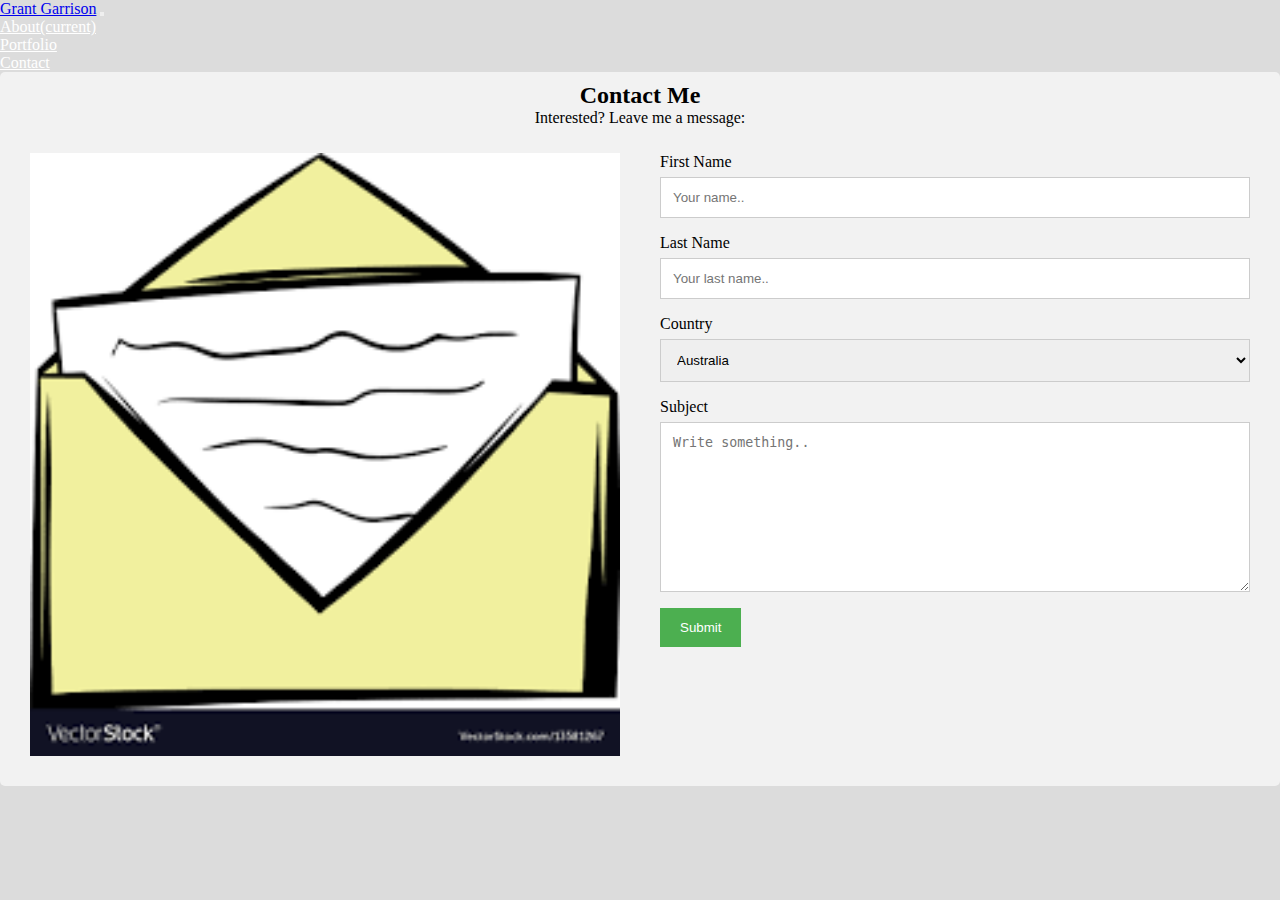
<file: html/contact.html>
<head>
    <link rel="stylesheet" href="https://stackpath.bootstrapcdn.com/bootstrap/4.5.0/css/bootstrap.min.css"
        integrity="sha384-9aIt2nRpC12Uk9gS9baDl411NQApFmC26EwAOH8WgZl5MYYxFfc+NcPb1dKGj7Sk" crossorigin="anonymous">
    <link rel="stylesheet" href="../style/style.css">
    <title>Portfolio</title>
</head>

<body>

    <!--Navbar-->
    <nav class="navbar navbar-expand-lg navbar-dark bg-dark">

        <!-- Navbar brand -->
        <a class="navbar-brand" href="#">Grant Garrison</a>

        <!-- Collapse button -->
        <button class="navbar-toggler" type="button" data-toggle="collapse" data-target="#navbarSupportedContent15"
            aria-controls="navbarSupportedContent15" aria-expanded="false" aria-label="Toggle navigation"><span
                class="navbar-toggler-icon"></span></button>

        <!-- Collapsible content -->
        <div class="collapse navbar-collapse" id="navbarSupportedContent15">

            <!-- Links -->
            <ul class="navbar-nav mr-auto">
                <li class="nav-item active">
                    <a class="nav-link" href="../index.html">About<span class="sr-only">(current)</span></a>
                </li>
                <li class="nav-item">
                    <a class="nav-link" href="portfolio.html">Portfolio</a>
                </li>
                <li class="nav-item">
                    <a class="nav-link" href="#">Contact</a>
                </li>
            </ul>
            <!-- Links -->

        </div>
        <!-- Collapsible content -->

    </nav>
    <!--/.Navbar-->

    <div class="container">
        <div style="text-align:center">
          <h2>Contact Me</h2>
          <p>Interested? Leave me a message:</p>
        </div>
        <div class="row">
          <div class="column">
            <img src="[data-uri]" style="width:100%">
          </div>
          <div class="column">
            <form action="/action_page.php">
              <label for="fname">First Name</label>
              <input type="text" id="fname" name="firstname" placeholder="Your name..">
              <label for="lname">Last Name</label>
              <input type="text" id="lname" name="lastname" placeholder="Your last name..">
              <label for="country">Country</label>
              <select id="country" name="country">
                <option value="australia">Australia</option>
                <option value="canada">Canada</option>
                <option value="usa">USA</option>
              </select>
              <label for="subject">Subject</label>
              <textarea id="subject" name="subject" placeholder="Write something.." style="height:170px"></textarea>
              <input type="submit" value="Submit">
            </form>
          </div>
        </div>
      </div>




    <script src="https://code.jquery.com/jquery-3.5.1.slim.min.js"
        integrity="sha384-DfXdz2htPH0lsSSs5nCTpuj/zy4C+OGpamoFVy38MVBnE+IbbVYUew+OrCXaRkfj"
        crossorigin="anonymous"></script>
    <script src="https://cdn.jsdelivr.net/npm/popper.js@1.16.0/dist/umd/popper.min.js"
        integrity="sha384-Q6E9RHvbIyZFJoft+2mJbHaEWldlvI9IOYy5n3zV9zzTtmI3UksdQRVvoxMfooAo"
        crossorigin="anonymous"></script>
    <script src="https://stackpath.bootstrapcdn.com/bootstrap/4.5.0/js/bootstrap.min.js"
        integrity="sha384-OgVRvuATP1z7JjHLkuOU7Xw704+h835Lr+6QL9UvYjZE3Ipu6Tp75j7Bh/kR0JKI"
        crossorigin="anonymous"></script>
</body>

</html>
</file>
<file: style/style.css>
body {
    background-color: gainsboro;
}

* {
    box-sizing: border-box;
    padding: 0;
    margin: 0;
}
.container {
    padding: 10px;
}


.nav-link {
    color: #ffffff;
    text-decoration: underline;
}

header {
    text-align: center;
    font-weight: bold;
    font-size: 48px;
    font-family: 'Trebuchet MS', 'Lucida Sans Unicode', 'Lucida Grande', 'Lucida Sans', Arial, sans-serif;
}

.space {
    margin: 10px;
}

.center {
    display: block;
    margin-left: auto;
    margin-right: auto;
    width: 50%;
  }

  /* Style inputs */
input[type=text], select, textarea {
    width: 100%;
    padding: 12px;
    border: 1px solid #ccc;
    margin-top: 6px;
    margin-bottom: 16px;
    resize: vertical;
  }
  
  input[type=submit] {
    background-color: #4CAF50;
    color: white;
    padding: 12px 20px;
    border: none;
    cursor: pointer;
  }
  
  input[type=submit]:hover {
    background-color: #45a049;
  }
  
  /* Style the container/contact section */
  .container {
    border-radius: 5px;
    background-color: #f2f2f2;
    padding: 10px;
  }
  
  /* Create two columns that float next to eachother */
  .column {
    float: left;
    width: 50%;
    margin-top: 6px;
    padding: 20px;
  }
  
  /* Clear floats after the columns */
  .row:after {
    content: "";
    display: table;
    clear: both;
  }
  
  /* Responsive layout - when the screen is less than 600px wide, make the two columns stack on top of each other instead of next to each other */
  @media screen and (max-width: 600px) {
    .column, input[type=submit] {
      width: 100%;
      margin-top: 0;
    }
  }
</file>
